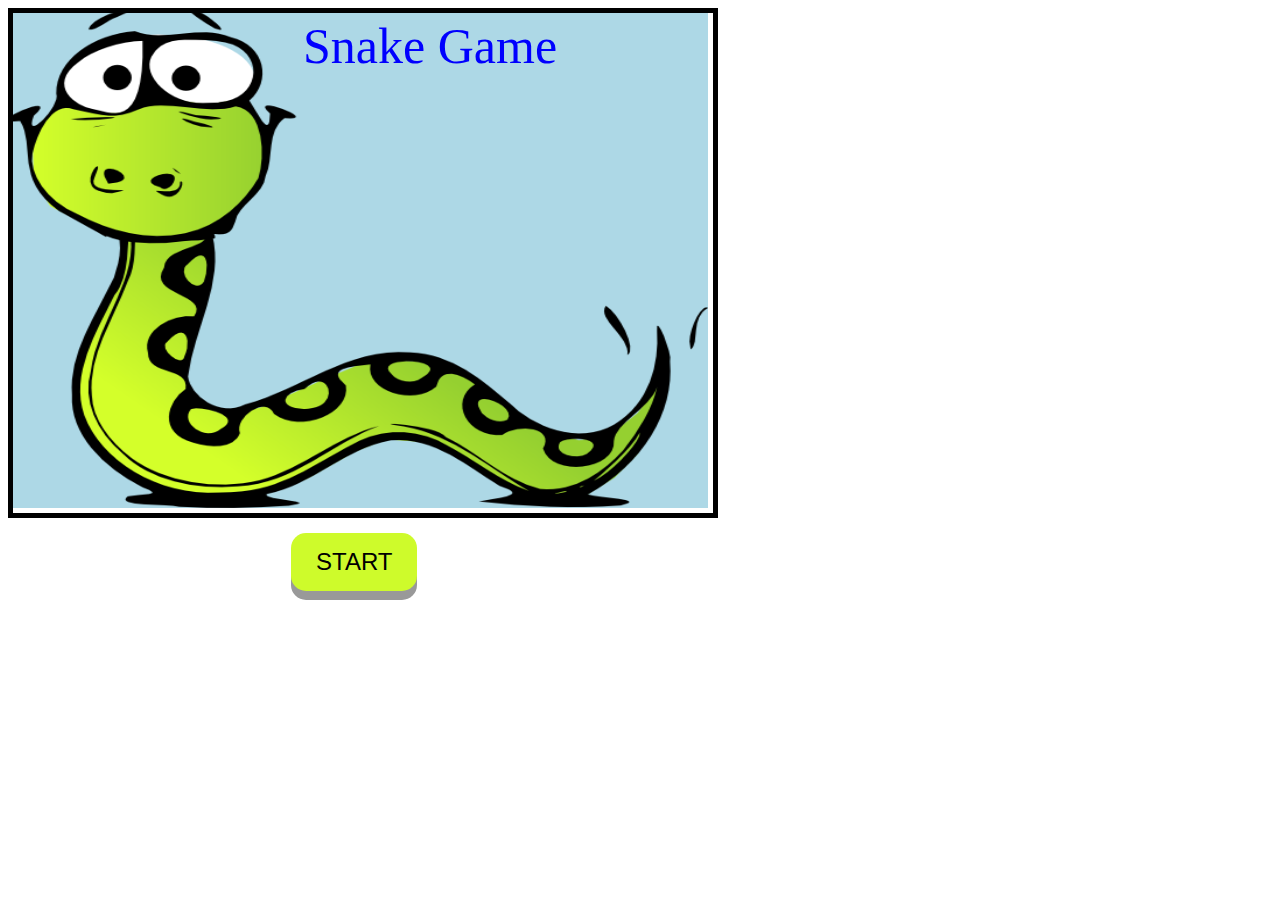
<file: index.html>
<!DOCTYPE html>
<html lang="en">
<head>
    <meta charset='UTF-8'>
    <link rel="icon" href="./images/mythical_snake (1).ico">
    <link rel="stylesheet" href="styles/style.css">
    <title>Super Cool Snake Game</title>
</head>
<body>
<div class = 'game'>
<div id = 'home'>

<canvas width="700" height="500" style="border: 5px solid" id="canvas">Canvas not supported</canvas>
    </div>
    <p></p>
    <button class="button" id='btn'>START</button>
</div>

    <script src="./scripts/setting.js"></script>
    <script src="./scripts/draw.js"></script>
    <script src="./scripts/app.js"></script>


</body>
</html>
</file>
<file: styles/style.css>
#home {
    width: 700px;
    height: 500px;
    background-image: url('../images/screen.png');
    background-size: 700px 500px;
    background-repeat: no-repeat;
    background-color: lightblue;
    background-position: center center;
    padding: 0;

}

p {
    font-family: Helvetica;
    font-weight: bold;
    width: 250px;
    margin: 18px 0 5px 8px;
    float: left;
}

.game {
    margin: 0 auto;
}

.button {
    display: inline-block;
    padding: 15px 25px;
    font-size: 24px;
    cursor: pointer;
    text-align: center;
    text-decoration: none;
    outline: none;
    color: black;
    background-color: #cefb2b;
    border: none;
    border-radius: 15px;
    box-shadow: 0 9px #999;
    margin: 25px;
}

.button:hover {background-color: #95d030}

.button:active {
    background-color: #95d030;
    box-shadow: 0 5px #666;
    transform: translateY(4px);
}
</file>
